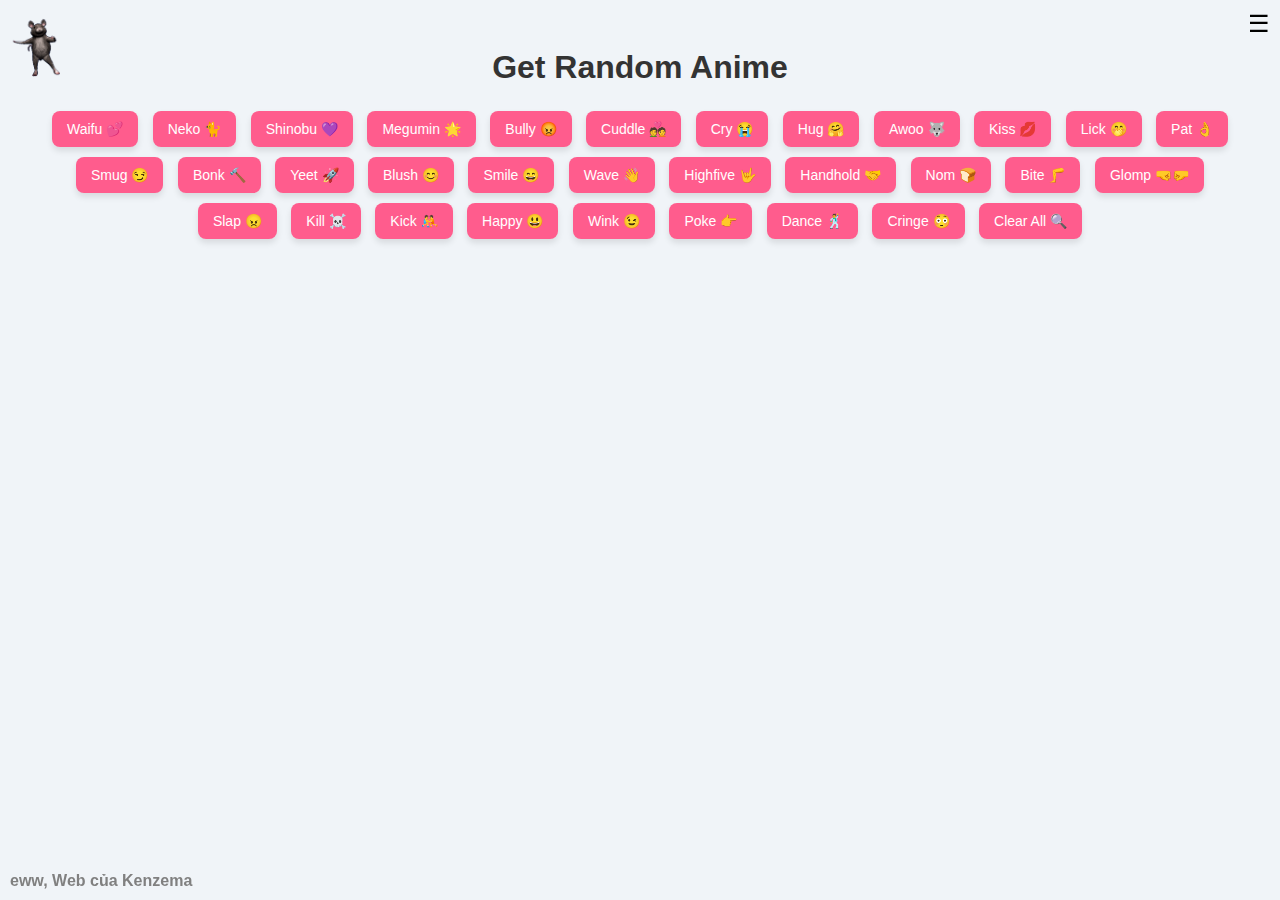
<file: index.html>
<!DOCTYPE html>
<html lang="vi">
<head>
    <meta charset="UTF-8">
    <meta name="viewport" content="width=device-width, initial-scale=1.0">
    <title>Get Random Anime</title>
    <link rel="stylesheet" href="styles.css">
    <style>
        .credit {
            position: fixed;
            bottom: 10px;
            left: 10px;
            font-size: 16px;
            color: gray;
            font-weight: bold;
        }
        button {
            margin: 5px;
            padding: 10px 15px;
            font-size: 14px;
            border-radius: 8px;
            border: none;
            cursor: pointer;
            transition: background-color 0.3s;
        }
        button:hover {
            background-color: #ddd;
        }
        .menu-btn {
            cursor: pointer;
            font-size: 24px;
            position: fixed;
            top: 10px;
            right: 10px;
        }
        .modal {
            display: none;
            position: fixed;
            z-index: 1;
            left: 0;
            top: 0;
            width: 100%;
            height: 100%;
            overflow: auto;
            background-color: rgba(0,0,0,0.9);
        }
        .modal-content {
            margin: auto;
            display: block;
            width: 80%;
            max-width: 700px;
        }
        .close {
            position: absolute;
            top: 15px;
            right: 35px;
            color: #fff;
            font-size: 40px;
            font-weight: bold;
            cursor: pointer;
        }
        .dark-mode {
            background-color: #121212;
            color: white;
        }
    </style>
</head>
<body>
    <h1>Get Random Anime</h1>
    <img src="RAT.gif" id="smallGif" alt="GIF" />
    
    <!-- Dark mode toggle button -->
    <span id="menuBtn" class="menu-btn">&#x2630;</span>

    <!-- Buttons with icons -->
    <button id="getWaifuBtn">Waifu 💕</button>
    <button id="getNekoBtn">Neko 🐈</button>
    <button id="getShinobuBtn">Shinobu 💜</button>
    <button id="getMeguminBtn">Megumin 🌟</button>
    <button id="getBullyBtn">Bully 😡</button>
    <button id="getCuddleBtn">Cuddle 💑</button>
    <button id="getCryBtn">Cry 😭</button>
    <button id="getHugBtn">Hug 🤗</button>
    <button id="getAwooBtn">Awoo 🐺</button>
    <button id="getKissBtn">Kiss 💋</button>
    <button id="getLickBtn">Lick 🤭</button>
    <button id="getPatBtn">Pat 👌</button>
    <button id="getSmugBtn">Smug 😏</button>
    <button id="getBonkBtn">Bonk 🔨</button>
    <button id="getYeetBtn">Yeet 🚀</button>
    <button id="getBlushBtn">Blush 😊</button>
    <button id="getSmileBtn">Smile 😄</button>
    <button id="getWaveBtn">Wave 👋</button>
    <button id="getHighfiveBtn">Highfive 🤟</button>
    <button id="getHandholdBtn">Handhold 🤝</button>
    <button id="getNomBtn">Nom 🍞</button>
    <button id="getBiteBtn">Bite 🦵</button>
    <button id="getGlompBtn">Glomp 🤜🤛</button>
    <button id="getSlapBtn">Slap 😠</button>
    <button id="getKillBtn">Kill ☠️</button>
    <button id="getKickBtn">Kick 🤼</button>
    <button id="getHappyBtn">Happy 😃</button>
    <button id="getWinkBtn">Wink 😉</button>
    <button id="getPokeBtn">Poke 👉</button>
    <button id="getDanceBtn">Dance 🕺</button>
    <button id="getCringeBtn">Cringe 😳</button>
    <button id="clearBtn">Clear All 🔍</button>

    <br><br>
    <div id="animeContainer"></div>

    <!-- Modal -->
    <div id="myModal" class="modal">
        <span class="close" id="closeBtn">&times;</span>
        <img class="modal-content" id="modalImg">
    </div>

    <div class="credit">eww, Web của Kenzema</div>

    <script src="main.js"></script>
</body>
</html>
</file>
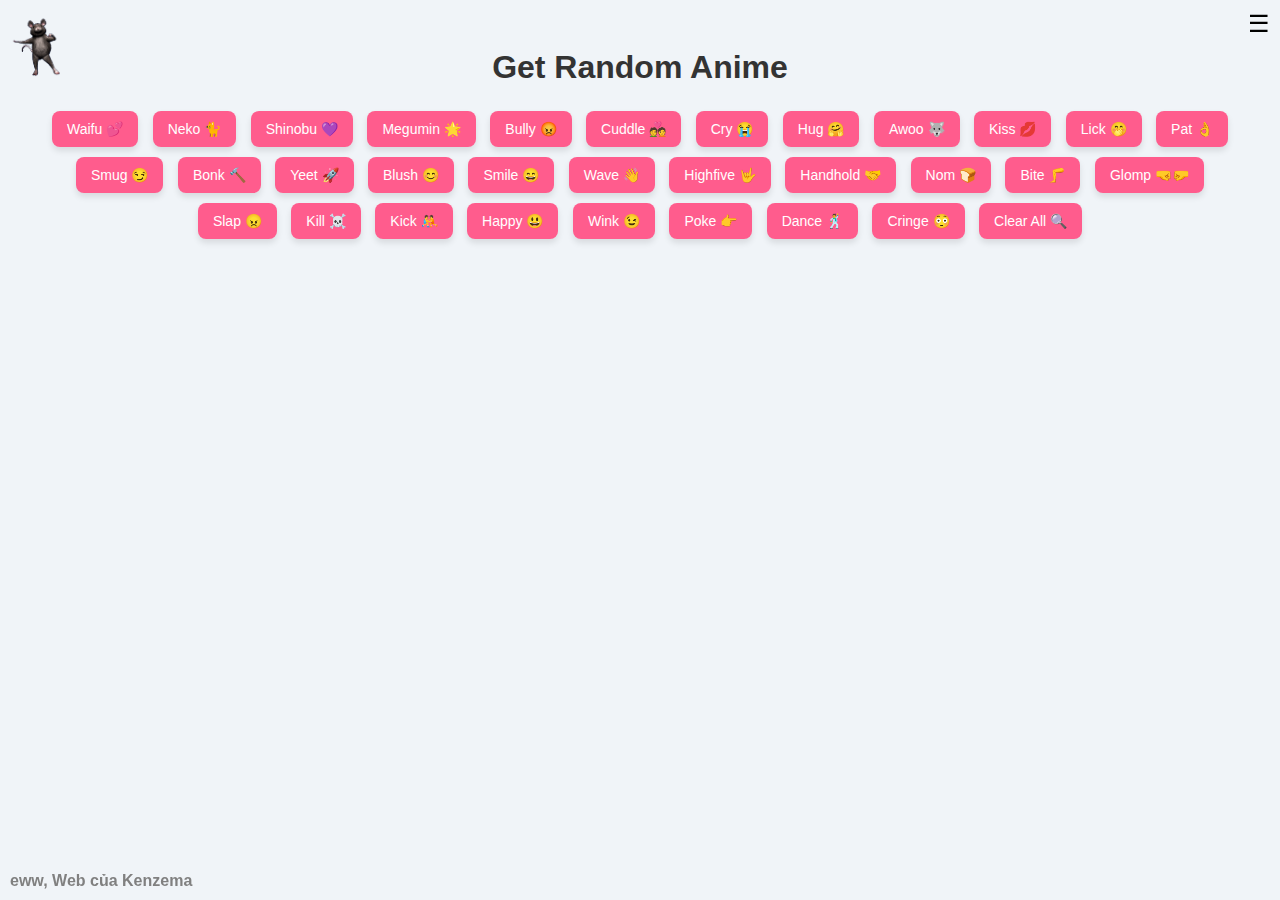
<file: spyronx-anime.vercel.app.html>
<!DOCTYPE html>
<html lang="vi">
<head>
    <meta charset="UTF-8">
    <meta name="viewport" content="width=device-width, initial-scale=1.0">
    <title>Get Random Anime</title>
    <link rel="stylesheet" href="styles.css">
    <style>
        .credit {
            position: fixed;
            bottom: 10px;
            left: 10px;
            font-size: 16px;
            color: gray;
            font-weight: bold;
        }
        button {
            margin: 5px;
            padding: 10px 15px;
            font-size: 14px;
            border-radius: 8px;
            border: none;
            cursor: pointer;
            transition: background-color 0.3s;
        }
        button:hover {
            background-color: #ddd;
        }
        .menu-btn {
            cursor: pointer;
            font-size: 24px;
            position: fixed;
            top: 10px;
            right: 10px;
        }
        .modal {
            display: none;
            position: fixed;
            z-index: 1;
            left: 0;
            top: 0;
            width: 100%;
            height: 100%;
            overflow: auto;
            background-color: rgba(0,0,0,0.9);
        }
        .modal-content {
            margin: auto;
            display: block;
            width: 80%;
            max-width: 700px;
        }
        .close {
            position: absolute;
            top: 15px;
            right: 35px;
            color: #fff;
            font-size: 40px;
            font-weight: bold;
            cursor: pointer;
        }
        .dark-mode {
            background-color: #121212;
            color: white;
        }
    </style>
</head>
<body>
    <h1>Get Random Anime</h1>
    <img src="RAT.gif" id="smallGif" alt="GIF" />
    
    <!-- Dark mode toggle button -->
    <span id="menuBtn" class="menu-btn">&#x2630;</span>

    <!-- Buttons with icons -->
    <button id="getWaifuBtn">Waifu 💕</button>
    <button id="getNekoBtn">Neko 🐈</button>
    <button id="getShinobuBtn">Shinobu 💜</button>
    <button id="getMeguminBtn">Megumin 🌟</button>
    <button id="getBullyBtn">Bully 😡</button>
    <button id="getCuddleBtn">Cuddle 💑</button>
    <button id="getCryBtn">Cry 😭</button>
    <button id="getHugBtn">Hug 🤗</button>
    <button id="getAwooBtn">Awoo 🐺</button>
    <button id="getKissBtn">Kiss 💋</button>
    <button id="getLickBtn">Lick 🤭</button>
    <button id="getPatBtn">Pat 👌</button>
    <button id="getSmugBtn">Smug 😏</button>
    <button id="getBonkBtn">Bonk 🔨</button>
    <button id="getYeetBtn">Yeet 🚀</button>
    <button id="getBlushBtn">Blush 😊</button>
    <button id="getSmileBtn">Smile 😄</button>
    <button id="getWaveBtn">Wave 👋</button>
    <button id="getHighfiveBtn">Highfive 🤟</button>
    <button id="getHandholdBtn">Handhold 🤝</button>
    <button id="getNomBtn">Nom 🍞</button>
    <button id="getBiteBtn">Bite 🦵</button>
    <button id="getGlompBtn">Glomp 🤜🤛</button>
    <button id="getSlapBtn">Slap 😠</button>
    <button id="getKillBtn">Kill ☠️</button>
    <button id="getKickBtn">Kick 🤼</button>
    <button id="getHappyBtn">Happy 😃</button>
    <button id="getWinkBtn">Wink 😉</button>
    <button id="getPokeBtn">Poke 👉</button>
    <button id="getDanceBtn">Dance 🕺</button>
    <button id="getCringeBtn">Cringe 😳</button>
    <button id="clearBtn">Clear All 🔍</button>

    <br><br>
    <div id="animeContainer"></div>

    <!-- Modal -->
    <div id="myModal" class="modal">
        <span class="close" id="closeBtn">&times;</span>
        <img class="modal-content" id="modalImg">
    </div>

    <div class="credit">eww, Web của Kenzema</div>

    <script src="main.js"></script>
</body>
</html>
</file>
<file: styles.css>
/* styles.css */

body {
    font-family: 'Arial', sans-serif;
    background-color: #f0f4f8;
    text-align: center;
    padding: 20px;
    transition: background-color 0.3s, color 0.3s;
}

body.dark-mode {
    background-color: #2c3e50;
    color: #ecf0f1;
}

h1 {
    color: #333;
    font-size: 2rem;
    margin-bottom: 20px;
}

body.dark-mode h1 {
    color: #F29F58;
}
/* Định vị GIF ở góc trên trái mà không ảnh hưởng đến các phần tử khác */
#smallGif {
    position: fixed;
    top: 10px;     /* Khoảng cách từ trên xuống */
    left: 10px;    /* Khoảng cách từ bên trái */
    width: 50px;   /* Kích thước nhỏ của GIF */
    height: auto;  /* Giữ tỉ lệ khung hình */
    z-index: 999;  /* Đảm bảo GIF nằm trên các phần tử khác */
}

#animeContainer {
    display: flex;
    gap: 10px;
    flex-wrap: wrap;
    justify-content: center;
}

.animeImage {
    max-width: 100%;
    max-height: 300px;
    width: auto;
    height: auto;
    border: 5px solid #ccc;
    border-radius: 10px;
    padding: 5px;
    transition: transform 0.3s ease-in-out;
    cursor: pointer;
    object-fit: contain;
}

.animeImage:hover {
    transform: scale(1.05);
}

/* Style for modal */
.modal {
    display: none;
    position: fixed;
    z-index: 1;
    left: 0;
    top: 0;
    width: 100%;
    height: 100%;
    background-color: rgba(0, 0, 0, 0.8);
    backdrop-filter: blur(5px);
}

.modal-content {
    margin: auto;
    display: block;
    width: 80%;
    max-width: 700px;
    max-height: 90%;
    object-fit: contain;
    border-radius: 20px;
}

.close {
    position: absolute;
    top: 15px;
    right: 35px;
    color: #fff;
    font-size: 40px;
    font-weight: bold;
    cursor: pointer;
}

.close:hover,
.close:focus {
    color: #f1f1f1;
    text-decoration: none;
    cursor: pointer;
}

/* Styling buttons */
button {
    background-color: #ff5c8d;
    border: none;
    color: white;
    padding: 12px 25px;
    text-align: center;
    font-size: 1rem;
    margin: 10px;
    border-radius: 25px;
    cursor: pointer;
    transition: all 0.3s ease;
    box-shadow: 0 4px 6px rgba(0, 0, 0, 0.1);
}

button:hover {
    background-color: #ff4081;
    box-shadow: 0 6px 12px rgba(0, 0, 0, 0.2);
    transform: translateY(-3px);
}

button:focus {
    outline: none;
    box-shadow: 0 0 10px rgba(255, 92, 141, 0.8);
}

/* Button ripple effect */
button:active {
    position: relative;
    overflow: hidden;
}

button:active::after {
    content: "";
    position: absolute;
    border-radius: 50%;
    background: rgba(255, 255, 255, 0.4);
    animation: ripple 0.6s linear;
}

@keyframes ripple {
    to {
        transform: scale(4);
        opacity: 0;
    }
}

/* Menu icon style */
.menu-btn {
    position: absolute;
    top: 20px;
    right: 20px;
    font-size: 2rem;
    cursor: pointer;
    z-index: 100;
    transition: color 0.3s;
}

body.dark-mode .menu-btn {
    color: #F29F58;
}
</file>
